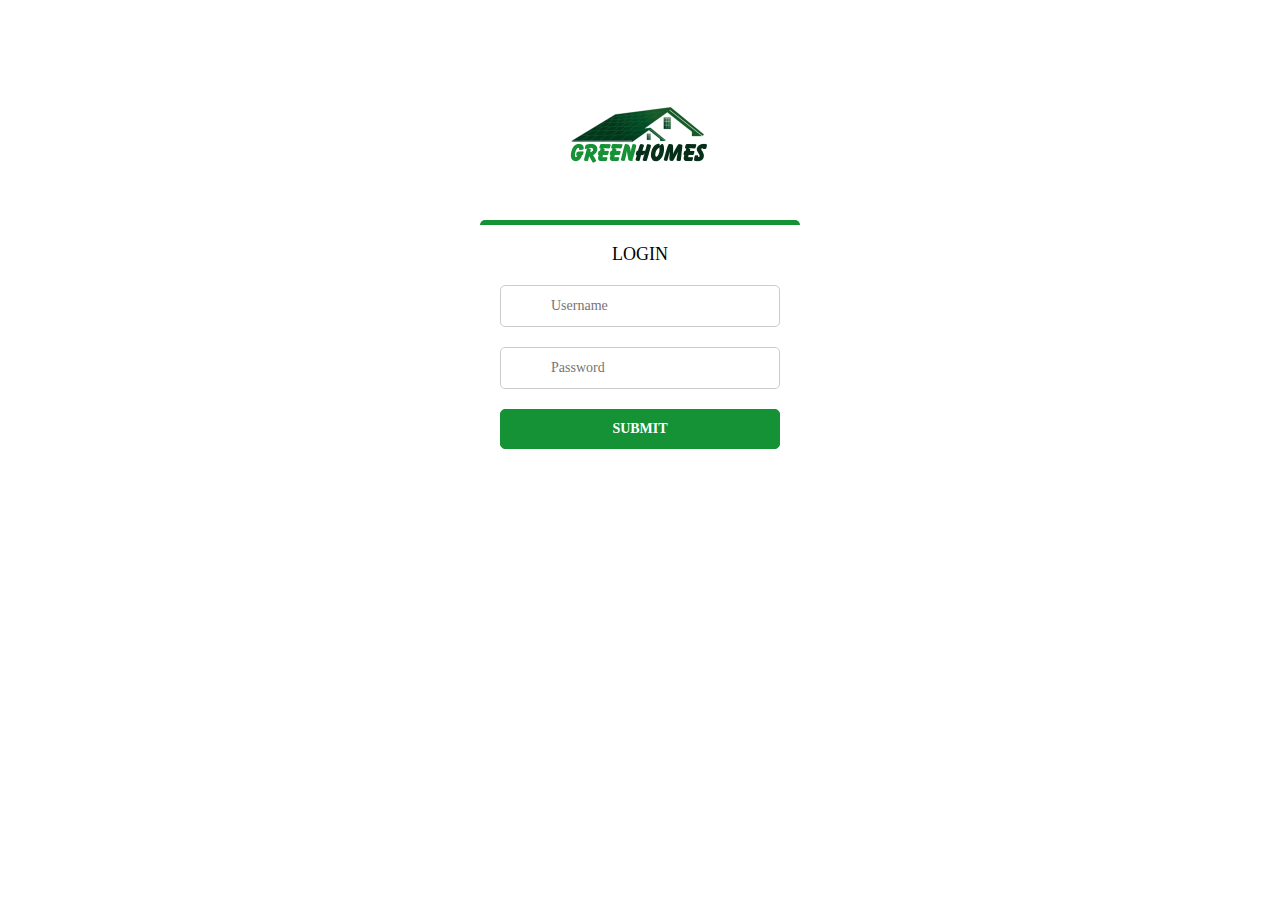
<file: login.html>
<!DOCTYPE html>

<head>
	<meta charset="utf-8">
	<meta http-equiv="X-UA-Compatible" content="IE=edge">
	<meta name="viewport" content="width=device-width, initial-scale=1.0">
	<script type="application/x-javascript">
		addEventListener("load", function () {
			setTimeout(hideURLbar, 0);
		}, false);
	</script>
	<link href="css/bootstrap.css" rel="stylesheet" type="text/css">
	<link href="css/forms.css" rel="stylesheet" type="text/css">
	<link href="css/font-awesome.min.css" rel="stylesheet" type="text/css">
	<link href="css/hover.css" rel="stylesheet" type="text/css">
	<link href="css/animate.css" rel="stylesheet" type="text/css">
	<script src="js/html5shiv.min.js"></script>
	<script src="js/respond.min.js"></script>
</head>

<body>
	<div class="logo text-center"><img src="images/download.png"></div>
<div class="login-block">
    <h1>Login</h1>
    <input type="text" value="" placeholder="Username" id="username" />
    <input type="password" value="" placeholder="Password" id="password" />
    <button>Submit</button>
</div>
	<script src="js/jquery.1.11.min.js"></script>
	<script src="js/bootstrap.min.js"></script>
	<script src="js/plugins.js"></script>
	<script src="js/wow.min.js"></script>
	<script>
		new WOW().init();
	</script>
	<script src="js/jquery.nicescroll.min.js"></script>
</body>
</file>
<file: css/forms.css>
body {
    background: url('http://i.imgur.com/Eor57Ae.jpg') no-repeat fixed center center;
    background-size: cover;
    font-family: Montserrat;
}

.logo {
  margin-top: 100px;
	margin-bottom: 50px;
}

.login-block {
    width: 320px;
    padding: 20px;
    background: #fff;
    border-radius: 5px;
    border-top: 5px solid #159235;
    margin: 0 auto;
}

.login-block h1 {
    text-align: center;
    color: #000;
    font-size: 18px;
    text-transform: uppercase;
    margin-top: 0;
    margin-bottom: 20px;
}

.login-block input {
    width: 100%;
    height: 42px;
    box-sizing: border-box;
    border-radius: 5px;
    border: 1px solid #ccc;
    margin-bottom: 20px;
    font-size: 14px;
    font-family: Montserrat;
    padding: 0 20px 0 50px;
    outline: none;
}

.login-block input#username {
    background: #fff url('http://i.imgur.com/u0XmBmv.png') 20px top no-repeat;
    background-size: 16px 80px;
}

.login-block input#username:focus {
    background: #fff url('../images/u0XmBmv.png') 20px bottom no-repeat;
    background-size: 16px 80px;
}

.login-block input#password {
    background: #fff url('http://i.imgur.com/Qf83FTt.png') 20px top no-repeat;
    background-size: 16px 80px;
}

.login-block input#password:focus {
    background: #fff url(../images/Qf83FTt.png) 20px bottom no-repeat;
    background-size: 16px 80px;
}

.login-block input:active, .login-block input:focus {
    border: 1px solid #159235;
}

.login-block button {
    width: 100%;
    height: 40px;
    background: #159235;
    box-sizing: border-box;
    border-radius: 5px;
    border: 1px solid #159235;
    color: #fff;
    font-weight: bold;
    text-transform: uppercase;
    font-size: 14px;
    font-family: Montserrat;
    outline: none;
    cursor: pointer;
}

.login-block button:hover {
    background: #159235;
}
</file>
